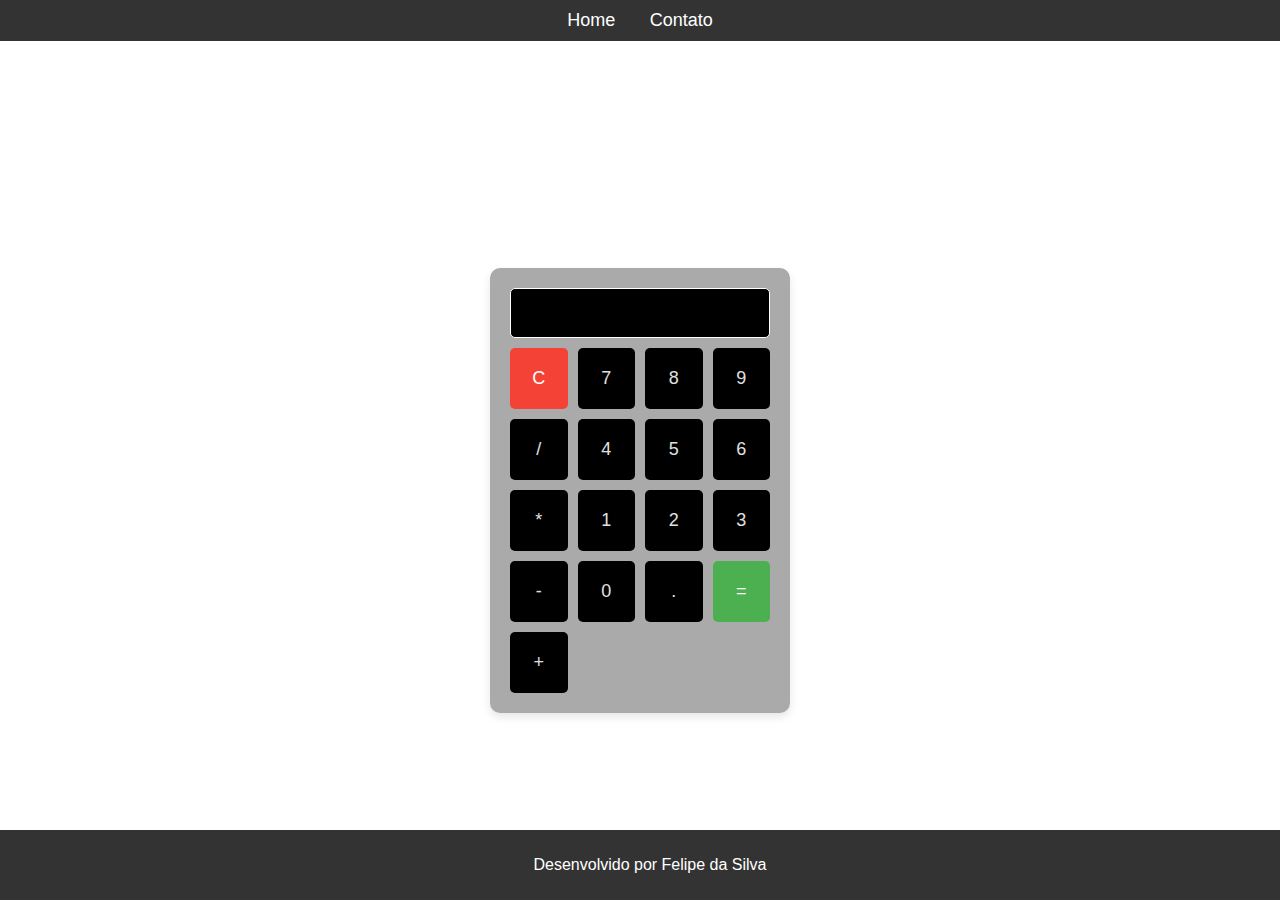
<file: index.html>
<!DOCTYPE html>
<html lang="pt-BR">
<head>
    <meta charset="UTF-8">
    <meta name="viewport" content="width=device-width, initial-scale=1.0">
    <link rel="stylesheet" href="style.css">
    <title>Calculadora Simples</title>
</head>
<body>
    <header>
        <nav>
            <ul>
                <li><a href="index.html">Home</a></li>
                <li><a href="contato.html">Contato</a></li>
            </ul>
        </nav>
    </header>
    <main>
        <div class="calculator">
            <input type="text" id="display" disabled>
            <div class="buttons">
                <button onclick="clearDisplay()" class="clear">C</button>
                <button onclick="appendToDisplay('7')">7</button>
                <button onclick="appendToDisplay('8')">8</button>
                <button onclick="appendToDisplay('9')">9</button>
                <button onclick="appendToDisplay('/')">/</button>
                <button onclick="appendToDisplay('4')">4</button>
                <button onclick="appendToDisplay('5')">5</button>
                <button onclick="appendToDisplay('6')">6</button>
                <button onclick="appendToDisplay('*')">*</button>
                <button onclick="appendToDisplay('1')">1</button>
                <button onclick="appendToDisplay('2')">2</button>
                <button onclick="appendToDisplay('3')">3</button>
                <button onclick="appendToDisplay('-')">-</button>
                <button onclick="appendToDisplay('0')">0</button>
                <button onclick="appendToDisplay('.')">.</button>
                <button onclick="calculateResult()" class="equal">=</button>
                <button onclick="appendToDisplay('+')">+</button>
            </div>
        </div>
    </main>
    <footer>
        <p>Desenvolvido por Felipe da Silva</p>
    </footer>
    <script>
        function appendToDisplay(value) {
            document.getElementById('display').value += value;
        }

        function clearDisplay() {
            document.getElementById('display').value = '';
        }

        function calculateResult() {
            try {
                let result = eval(document.getElementById('display').value);
                document.getElementById('display').value = result;
            } catch (e) {
                document.getElementById('display').value = 'Erro';
            }
        }
    </script>
</body>
</html>
</file>
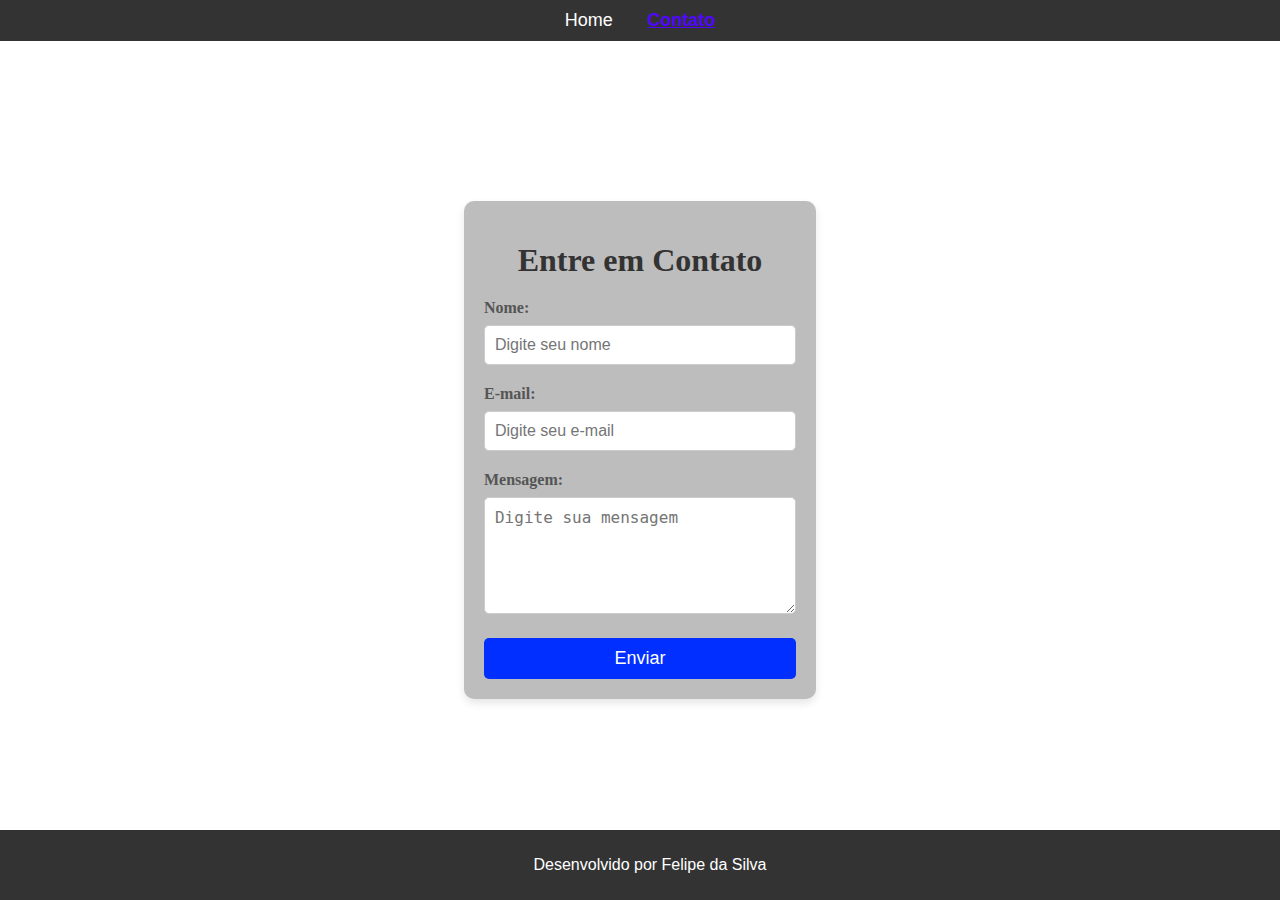
<file: contato.html>
<!DOCTYPE html>
<html lang="pt-BR">
<head>
    <meta charset="UTF-8">
    <meta name="viewport" content="width=device-width, initial-scale=1.0">
    <title>Contato</title>
    <link rel="stylesheet" href="contato.css">
    <script>
        // Função para redirecionar após envio e passar os dados via GET
        function enviarFormulario(event) {
            event.preventDefault(); // Impede o envio padrão do formulário

            // Obter os valores dos campos
            const nome = document.getElementById('name').value;
            const email = document.getElementById('email').value;
            const mensagem = document.getElementById('message').value;

            // Montar a URL com os parâmetros dos dados
            const url = `dados.html?name=${encodeURIComponent(nome)}&email=${encodeURIComponent(email)}&message=${encodeURIComponent(mensagem)}`;

            // Redirecionar para a página de dados com os parâmetros
            window.location.href = url; // Passando os dados para dados.html
        }
    </script>
</head>
<body>
    <header>
        <nav>
            <ul>
                <li><a href="index.html">Home</a></li>
                <li><a href="contato.html" class="active">Contato</a></li>
            </ul>
        </nav>
    </header>
    <main>
        <section class="contact-form">
            <h1>Entre em Contato</h1>
            <form onsubmit="enviarFormulario(event)">
                <label for="name">Nome:</label>
                <input type="text" id="name" name="name" placeholder="Digite seu nome" required>

                <label for="email">E-mail:</label>
                <input type="email" id="email" name="email" placeholder="Digite seu e-mail" required>

                <label for="message">Mensagem:</label>
                <textarea id="message" name="message" rows="5" placeholder="Digite sua mensagem" required></textarea>

                <button type="submit">Enviar</button>
            </form>
        </section>
    </main>
    <footer>
        <p>Desenvolvido por Felipe da Silva</p>
    </footer>
</body>
</html>
</file>
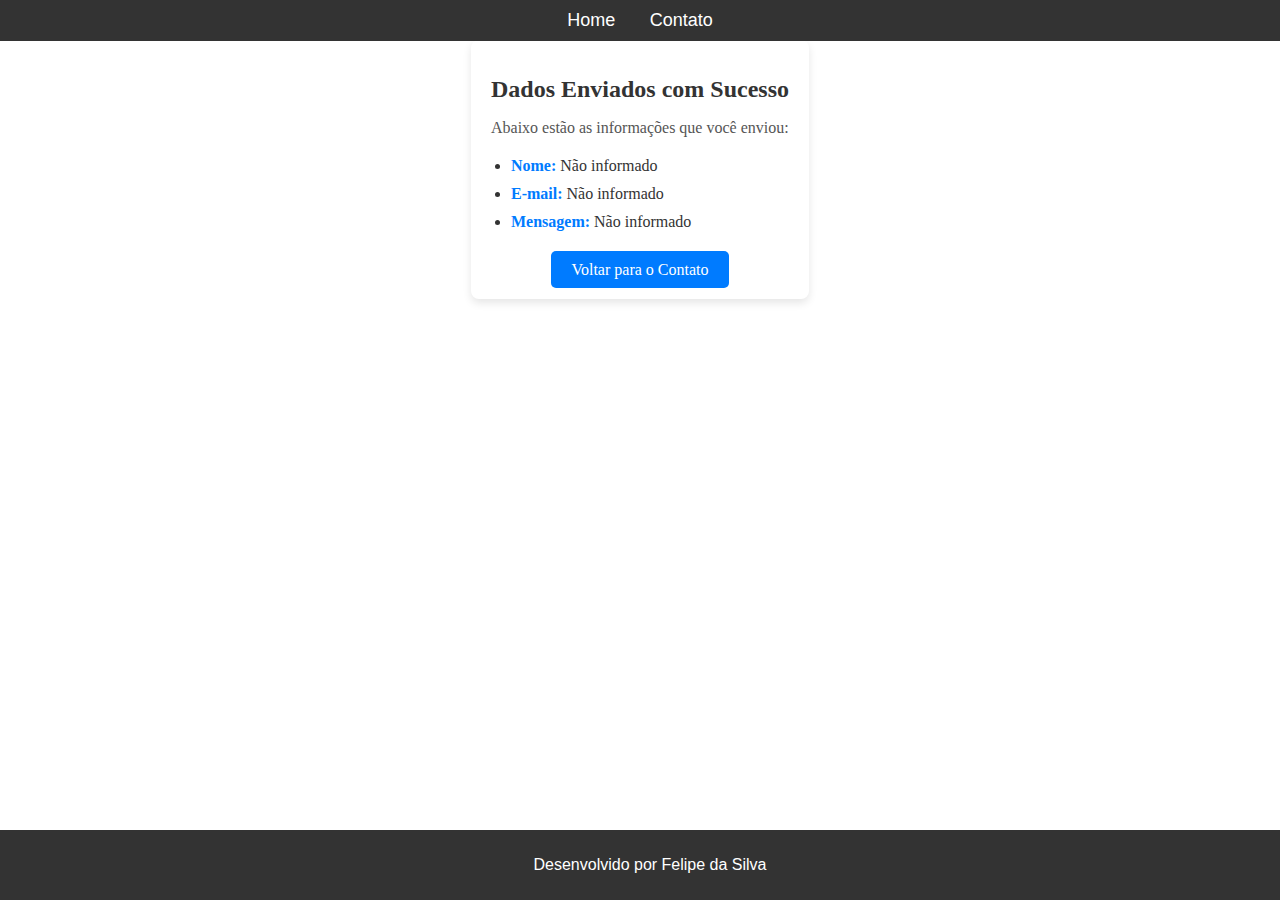
<file: dados.html>
<!DOCTYPE html>
<html lang="pt-BR">
<head>
    <meta charset="UTF-8">
    <meta name="viewport" content="width=device-width, initial-scale=1.0">
    <title>Dados Enviados</title>
    <link rel="stylesheet" href="dados.css">
</head>
<body>
    <header>
        <nav>
            <ul>
                <li><a href="index.html">Home</a></li>
                <li><a href="contato.html">Contato</a></li>
            </ul>
        </nav>
    </header>

    <main>
        <section class="data-section">
            <h1>Dados Enviados com Sucesso</h1>
            <p>Abaixo estão as informações que você enviou:</p>

            <div class="data-list">
                <ul>
                    <li><strong>Nome:</strong> <span id="nome">Carregando...</span></li>
                    <li><strong>E-mail:</strong> <span id="email">Carregando...</span></li>
                    <li><strong>Mensagem:</strong> <span id="mensagem">Carregando...</span></li>
                </ul>
            </div>

            <div class="back-button">
                <a href="contato.html" class="button">Voltar para o Contato</a>
            </div>
        </section>
    </main>

    <footer>
        <p>Desenvolvido por Felipe da Silva</p>
    </footer>

    <script>
        // Capturar os parâmetros da URL
        const params = new URLSearchParams(window.location.search);
        
        // Preencher os dados na lista
        document.getElementById('nome').textContent = params.get('name') || 'Não informado';
        document.getElementById('email').textContent = params.get('email') || 'Não informado';
        document.getElementById('mensagem').textContent = params.get('message') || 'Não informado';
    </script>
</body>
</html>
</file>
<file: style.css>
:root{
    --primary-color: #333;
    --secondary-color: #ff00ff;
    --text-color: rgb(255, 255, 255);
}

html, body {
    height: 100%;
    margin: 0;
    display: flex;
    flex-direction: column;
}

header {
    background-color: var(--primary-color);
    color: black;
    padding: 10px 0;
    text-align: center;
    position: fixed;
    top: 0;
    width: 100%;
    z-index: 1000;
    font-family: Arial, sans-serif;
}

nav ul {
    list-style-type: none;
    padding: 0;
    margin: 0;
}

nav ul li {
    display: inline;
    margin: 0 15px;
}

nav ul li a {
    color: rgb(255, 255, 255);
    text-decoration: none;
    font-size: 18px;
}

nav ul li a:hover {
    text-decoration: underline;
}

main {
    flex: 1;
    display: flex;
    justify-content: center;
    align-items: center;
    background-color: var(--bg-color);
    padding-top: 80px; 
}

.calculator {
    background-color: rgb(170, 170, 170);
    padding: 20px;
    border-radius: 10px;
    box-shadow: 0 4px 8px rgba(0, 0, 0, 0.1);
    width: 260px;
}

.calculator input {
    width: 100%;
    padding: 10px;
    margin-bottom: 10px;
    font-size: 24px;
    text-align: right;
    border: 1px solid #ffffff;
    border-radius: 5px;
    box-sizing: border-box;
    background-color: black;
    color: white;
}

.buttons {
    display: grid;
    grid-template-columns: repeat(4, 1fr);
    gap: 10px;
}

.buttons button {
    padding: 20px;
    font-size: 18px;
    border: none;
    border-radius: 5px;
    background-color: #000000;
    cursor: pointer;
    transition: background-color 0.2s;
    color:  #e0e0e0;
}

.buttons button:hover {
    background-color: #d400ff;
}

.buttons button:active {
    background-color: #d0d0d0;
}

.buttons .equal {
    background-color: #4CAF50;
    color: white;
}

.buttons .equal:hover {
    background-color: #45a049;
}

.buttons .clear {
    background-color: #f44336;
    color: rgb(255, 255, 255);
}

.buttons .clear:hover {
    background-color: #e53935;
}

footer {
    background-color: #333;
    color: white;
    text-align: center;
    padding: 10px;
    position: fixed;
    bottom: 0;
    width: 100%;
    font-family: Arial, sans-serif;
}
</file>
<file: contato.css>
:root{
    --primary-color: #333;
    --secondary-color: #ff00ff;
    --text-color: rgb(255, 255, 255);
}

html, body {
    height: 100%;
    margin: 0;
    display: flex;
    flex-direction: column;
}

header {
    background-color: var(--primary-color);
    color: black;
    padding: 10px 0;
    text-align: center;
    position: fixed;
    top: 0;
    width: 100%;
    z-index: 1000;
    font-family: Arial, sans-serif;
}

nav ul {
    list-style-type: none;
    padding: 0;
    margin: 0;
}

nav ul li {
    display: inline;
    margin: 0 15px;
}

nav ul li a {
    color: rgb(255, 255, 255);
    text-decoration: none;
    font-size: 18px;
}

nav ul li a:hover {
    text-decoration: underline;
}

main {
    flex: 1;
    display: flex;
    justify-content: center;
    align-items: center;
    background-color: #ffffff; 
}


.contact-form {
    max-width: 600px;
    margin: 0 auto;
    padding: 20px;
    background-color: #bdbdbd;
    border-radius: 10px;
    box-shadow: 0 4px 8px rgba(0, 0, 0, 0.1);
}

.contact-form h1 {
    text-align: center;
    color: #333;
    margin-bottom: 20px;
}

.contact-form label {
    display: block;
    margin-bottom: 8px;
    font-weight: bold;
    color: #555;
}

.contact-form input, .contact-form textarea {
    width: 100%;
    padding: 10px;
    margin-bottom: 20px;
    border: 1px solid #ccc;
    border-radius: 5px;
    font-size: 16px;
    box-sizing: border-box;
}

.contact-form button {
    width: 100%;
    padding: 10px;
    background-color: #002fff;
    color: white;
    border: none;
    border-radius: 5px;
    font-size: 18px;
    cursor: pointer;
    transition: background-color 0.2s;
}

.contact-form button:hover {
    background-color: #7134ff;
}

nav ul li a.active {
    font-weight: bold;
    text-decoration: underline;
    color: #5107ff;
}

footer {
    background-color: #333;
    color: white;
    text-align: center;
    padding: 10px;
    position: fixed;
    bottom: 0;
    width: 100%;
    font-family: Arial, sans-serif;
}
</file>
<file: dados.css>
:root{
    --primary-color: #333;
    --secondary-color: #ff00ff;
    --text-color: rgb(255, 255, 255);
}

html, body {
    height: 100%;
    margin: 0;
    display: flex;
    flex-direction: column;
}

header {
    background-color: var(--primary-color);
    color: black;
    padding: 10px 0;
    text-align: center;
    position: fixed;
    top: 0;
    width: 100%;
    z-index: 1000;
    font-family: Arial, sans-serif;
}

nav ul {
    list-style-type: none;
    padding: 0;
    margin: 0;
}

nav ul li {
    display: inline;
    margin: 0 15px;
}

nav ul li a {
    color: rgb(255, 255, 255);
    text-decoration: none;
    font-size: 18px;
}

nav ul li a:hover {
    text-decoration: underline;
}

/* Main Content */
main {
    padding: 20px;
    max-width: 800px;
    margin: 20px auto;
}

.data-section {
    background-color: white;
    border-radius: 8px;
    box-shadow: 0 4px 8px rgba(0, 0, 0, 0.1);
    padding: 20px;
}

.data-section h1 {
    font-size: 24px;
    color: #333;
    margin-bottom: 15px;
}

.data-section p {
    font-size: 16px;
    color: #555;
    margin-bottom: 20px;
}

.data-list ul {
    padding-left: 20px;
}

.data-list li {
    font-size: 16px;
    color: #333;
    margin-bottom: 10px;
}

strong {
    color: #007BFF;
}

.back-button {
    margin-top: 30px;
    text-align: center;
}

.button {
    padding: 10px 20px;
    background-color: #007BFF;
    color: white;
    text-decoration: none;
    border-radius: 5px;
    font-size: 16px;
}

.button:hover {
    background-color: #0056b3;
}

/* Footer */
footer {
    background-color: #333;
    color: white;
    text-align: center;
    padding: 10px;
    position: fixed;
    bottom: 0;
    width: 100%;
    font-family: Arial, sans-serif;
}
</file>
